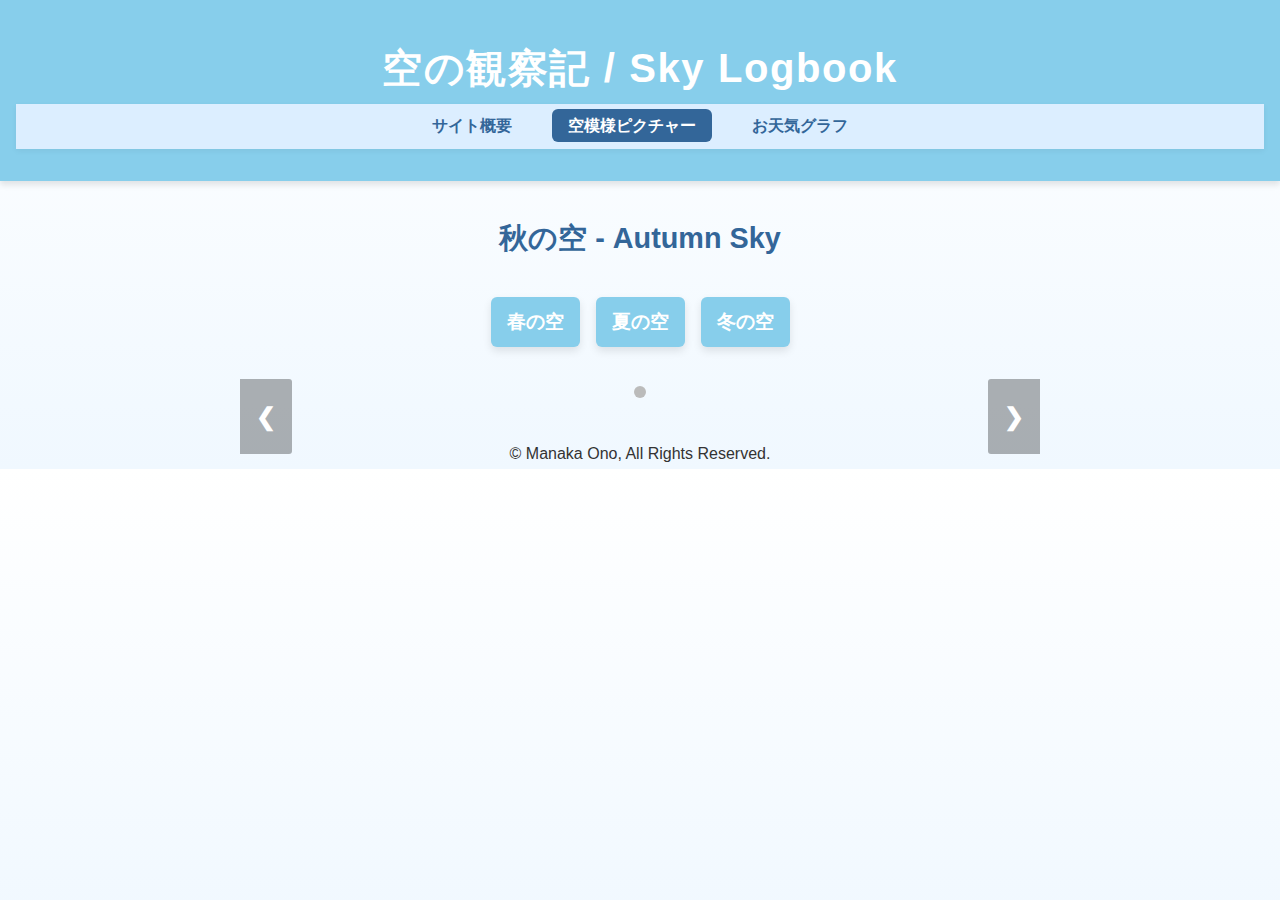
<file: kadai-final/autumn.html>
<!DOCTYPE html>
<html lang="ja">

<head>
  <meta charset="UTF-8">
  <meta name="viewport" content="width=device-width, initial-scale=1.0">
  <meta name="author" content="Manaka Ono">
  <meta name="keywords" content="spring, sky, weather, slideshow">

  <link rel="stylesheet" href="css/main.css">
  <title>秋の空 - Sky in Autumn</title>
  <script src="js/script.js"></script>
</head>

<body>
  <div class="container">

    <header>
      <h1 id="top">空の観察記 / Sky Logbook</h1>
      <nav class="gnav">
        <ul>
          <li><a href="index.html">サイト概要</a></li>
          <li><a href="gallery.html" class="current">空模様ピクチャー</a></li>
          <li><a href="weather.html">お天気グラフ</a></li>
        </ul>
      </nav>
    </header>

    <main>
      <h2 class="season-title">秋の空 - Autumn Sky</h2>

      <div class="season-links">
        <a href="spring.html">春の空</a>
        <a href="summer.html">夏の空</a>
        <a href="winter.html">冬の空</a>
      </div>

      <section class="slideshow-container">

        <div class="slide fade">
          <img src="./img/秋/aki4.jpg" alt="2023年11月24日 秋の空">
          <div class="caption">撮影日：2023年11月24日 16:33</div>
        </div>
        <div class="slide fade">
          <img src="./img/秋/aki5.jpg" alt="2023年10月29日 秋の空">
          <div class="caption">撮影日：2023年10月29日 15:32</div>
        </div>
        <div class="slide fade">
          <img src="./img/秋/aki7.jpg" alt="2022年11月8日 秋の空">
          <div class="caption">撮影日：2022年11月8日 16:22</div>
        </div>
        <div class="slide fade">
          <img src="./img/秋/aki12.jpg" alt="2023年10月20日 秋の空">
          <div class="caption">撮影日：2023年10月20日 16:35</div>
        </div>
        <div class="slide fade">
          <img src="./img/秋/aki13.jpg" alt="2022年11月26日 秋の空">
          <div class="caption">撮影日：2022年11月26日 16:08</div>
        </div>

        <a class="prev" onclick="plusSlides(-1)">❮</a>
        <a class="next" onclick="plusSlides(1)">❯</a>
      </section>

      <div class="dots-container" style="text-align:center">
        <span class="dot" onclick="currentSlide(1)"></span>
      </div>
    </main>

    <footer>
      &copy; Manaka Ono, All Rights Reserved.
    </footer>

  </div>

  <script src="js/script.js"></script>
</body>

</html>
</file>
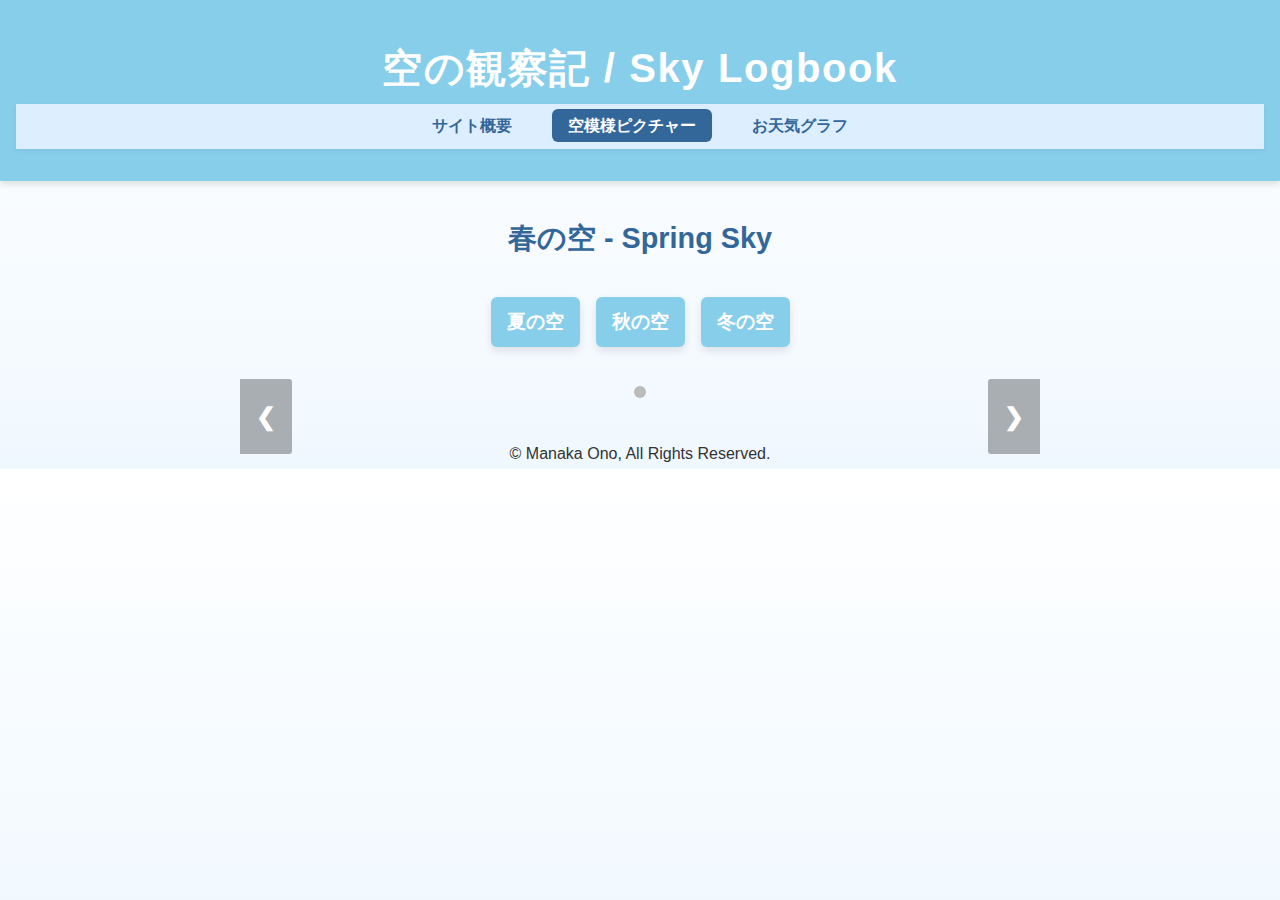
<file: kadai-final/spring.html>
<!DOCTYPE html>
<html lang="ja">

<head>
  <meta charset="UTF-8">
  <meta name="viewport" content="width=device-width, initial-scale=1.0">
  <meta name="author" content="Manaka Ono">
  <meta name="keywords" content="spring, sky, weather, slideshow">

  <link rel="stylesheet" href="css/main.css">
  <title>春の空 - Sky in Spring</title>
  <script src="js/script.js"></script>
</head>

<body>
  <div class="container">

    <header>
      <h1 id="top">空の観察記 / Sky Logbook</h1>
      <nav class="gnav">
        <ul>
          <li><a href="index.html">サイト概要</a></li>
          <li><a href="gallery.html" class="current">空模様ピクチャー</a></li>
          <li><a href="weather.html">お天気グラフ</a></li>
        </ul>
      </nav>
    </header>

    <main>
      <h2 class="season-title">春の空 - Spring Sky</h2>

      <div class="season-links">
        <a href="summer.html" class="summer">夏の空</a>
        <a href="autumn.html">秋の空</a>
        <a href="winter.html">冬の空</a>
      </div>

      <section class="slideshow-container">

        <div class="slide fade">
          <img src="img/IMG_7063.jpg" alt="2023年5月27日 春の空">
          <div class="caption">撮影日：2023年5月27日 17:55</div>
        </div>
        <div class="slide fade">
          <img src="img/image.jpg" alt="2023年5月27日 春の空">
          <div class="caption">撮影日：2023年5月27日 17:49</div>
        </div>
        <div class="slide fade">
          <img src="img/image4.jpg" alt="2025年5月10日 春の空">
          <div class="caption">撮影日：2025年5月10日 19:35</div>
        </div>
        <div class="slide fade">
          <img src="img/image5.jpg" alt="2025年5月10日 春の空">
          <div class="caption">撮影日：2025年5月10日 12:10</div>
        </div>
        <div class="slide fade">
          <img src="img/image6.jpg" alt="2025年4月5日 春の空">
          <div class="caption">撮影日：2025年4月5日 12:24</div>
        </div>

        <a class="prev" onclick="plusSlides(-1)">❮</a>
        <a class="next" onclick="plusSlides(1)">❯</a>
      </section>

      <div class="dots-container" style="text-align:center">
        <span class="dot" onclick="currentSlide(1)"></span>
      </div>
    </main>

    <footer>
      &copy; Manaka Ono, All Rights Reserved.
    </footer>
  </div>

  <script src="js/script.js"></script>
</body>

</html>
</file>
<file: kadai-final/css/main.css>
@charset "utf-8";

body {
  font-family: 'Hiragino Kaku Gothic ProN', Meiryo, sans-serif;
  background: linear-gradient(to top, #f0f8ff, #ffffff);

  color: #333;
  text-align: center;
  line-height: 1.8;
  margin: 0;
  padding: 0;
}

header {
  background-color: #87ceeb;
  padding: 2rem 1rem;
  text-align: center;
  color: white;
  box-shadow: 0 4px 6px rgba(0, 0, 0, 0.1);
}

header h1 {
  font-size: 2.5rem;
  margin: 0;
  letter-spacing: 0.1rem;
  color: white;
}


.gnav {
  background-color: #dceeff;
  padding: 0.5em 1em;
  box-shadow: 0 2px 6px rgba(0, 0, 0, 0.05);
}

.gnav ul {
  list-style: none;
  display: flex;
  justify-content: center;
  flex-wrap: wrap;
  gap: 1.5em;
  margin: 0;
  padding: 0;
}


.gnav a {
  text-decoration: none;
  font-weight: bold;
  color: #336699;
  padding: 0.5em 1em;
  border-radius: 6px;
  transition: background-color 0.3s ease, color 0.3s ease;
}


.gnav a:hover {
  background-color: #c1e1ff;
  color: #003366;
}


.gnav a.current {
  background-color: #336699;
  color: white;
}


main {
  max-width: 800px;
  margin: 2rem auto;
  padding: 0 1rem;
}


.about-site,
.season-definition {
  max-width: 800px;
  margin: 40px auto;
  padding: 30px;
  background-color: rgba(255, 255, 255, 0.95);
  border-radius: 16px;
  box-shadow: 0 4px 12px rgba(0, 0, 0, 0.08);
  font-size: 1.05rem;
}

.season-links {
  display: flex;
  justify-content: center;
  flex-wrap: wrap;
  gap: 1.5rem;
  margin: 3rem 0;
}

.season-links a {
  display: inline-block;
  padding: 1rem 2rem;
  font-size: 1.2rem;
  font-weight: bold;
  color: white;
  border-radius: 12px;
  text-decoration: none;
  transition: transform 0.2s ease, box-shadow 0.2s ease;
  box-shadow: 0 4px 8px rgba(0, 0, 0, 0.1);
}


.season.spring {
  background-color: #f9a8d4;
}

.season.summer {
  background-color: #60a5fa;
}

.season.autumn {
  background-color: #facc15;
}

.season.winter {
  background-color: #94a3b8;
}


.season.spring:hover {
  background-color: #f472b6;
}

.season.summer:hover {
  background-color: #3b82f6;
}

.season.autumn:hover {
  background-color: #eab308;
}

.season.winter:hover {
  background-color: #64748b;
}

.season-links a:hover {
  transform: translateY(-4px);
  box-shadow: 0 6px 12px rgba(41, 255, 155, 0.514);
}


.about-site h2,
.season-definition h2 {
  font-size: 1.4rem;
  color: #4a90e2;
  margin-bottom: 15px;
}

.season-definition ul {
  list-style: disc;
  padding-left: 20px;
  text-align: left;
}


.intro {
  background-color: #ffffffcc;
  border-left: 6px solid #87ceeb;
  padding: 1.5rem;
  border-radius: 8px;
  box-shadow: 0 2px 4px rgba(0, 0, 0, 0.1);
}

.intro p {
  margin-bottom: 1em;
}

.season-links {
  display: flex;
  justify-content: center;
  flex-wrap: wrap;
  gap: 1rem;
  margin: 2rem;
}

.season-title {
  font-size: 1.8rem;
  color: #336699;
  margin-top: 2rem;
  text-align: center;
}

.season-links a {
  text-decoration: none;
  padding: 0.5rem 1rem;
  background-color: #87ceeb;
  color: white;
  border-radius: 6px;
  transition: background-color 0.3s;
}

.season-links a:hover {
  background-color: #5ca0c8;
}

.slideshow-container {
  position: relative;
  max-width: 800px;
  margin: auto;
}

.slide {
  display: none;
}

.slide img {
  width: 80%;
  height: auto;
  border-radius: 6px;
  display: block;
  margin: 0 auto;
}

.caption {
  text-align: center;
  background-color: rgba(0, 0, 0, 0.6);
  color: white;
  padding: 8px 0;
  position: absolute;
  bottom: 0;
  width: 100%;
  font-size: 1rem;
}

.prev,
.next {
  cursor: pointer;
  position: absolute;
  top: 50%;
  width: auto;
  padding: 16px;
  color: white;
  font-weight: bold;
  font-size: 24px;
  transition: 0.3s;
  background-color: rgba(0, 0, 0, 0.3);
  user-select: none;
}

.prev {
  left: 0;
  border-radius: 0 3px 3px 0;
}

.next {
  right: 0;
  border-radius: 3px 0 0 3px;
}

.prev:hover,
.next:hover {
  background-color: rgba(0, 0, 0, 0.5);
}

.dots-container {
  text-align: center;
  margin-top: 10px;
}

.dot {
  height: 12px;
  width: 12px;
  margin: 0 4px;
  background-color: #bbb;
  border-radius: 50%;
  display: inline-block;
  cursor: pointer;
}

.active,
.dot:hover {
  background-color: #717171;
}
</file>
